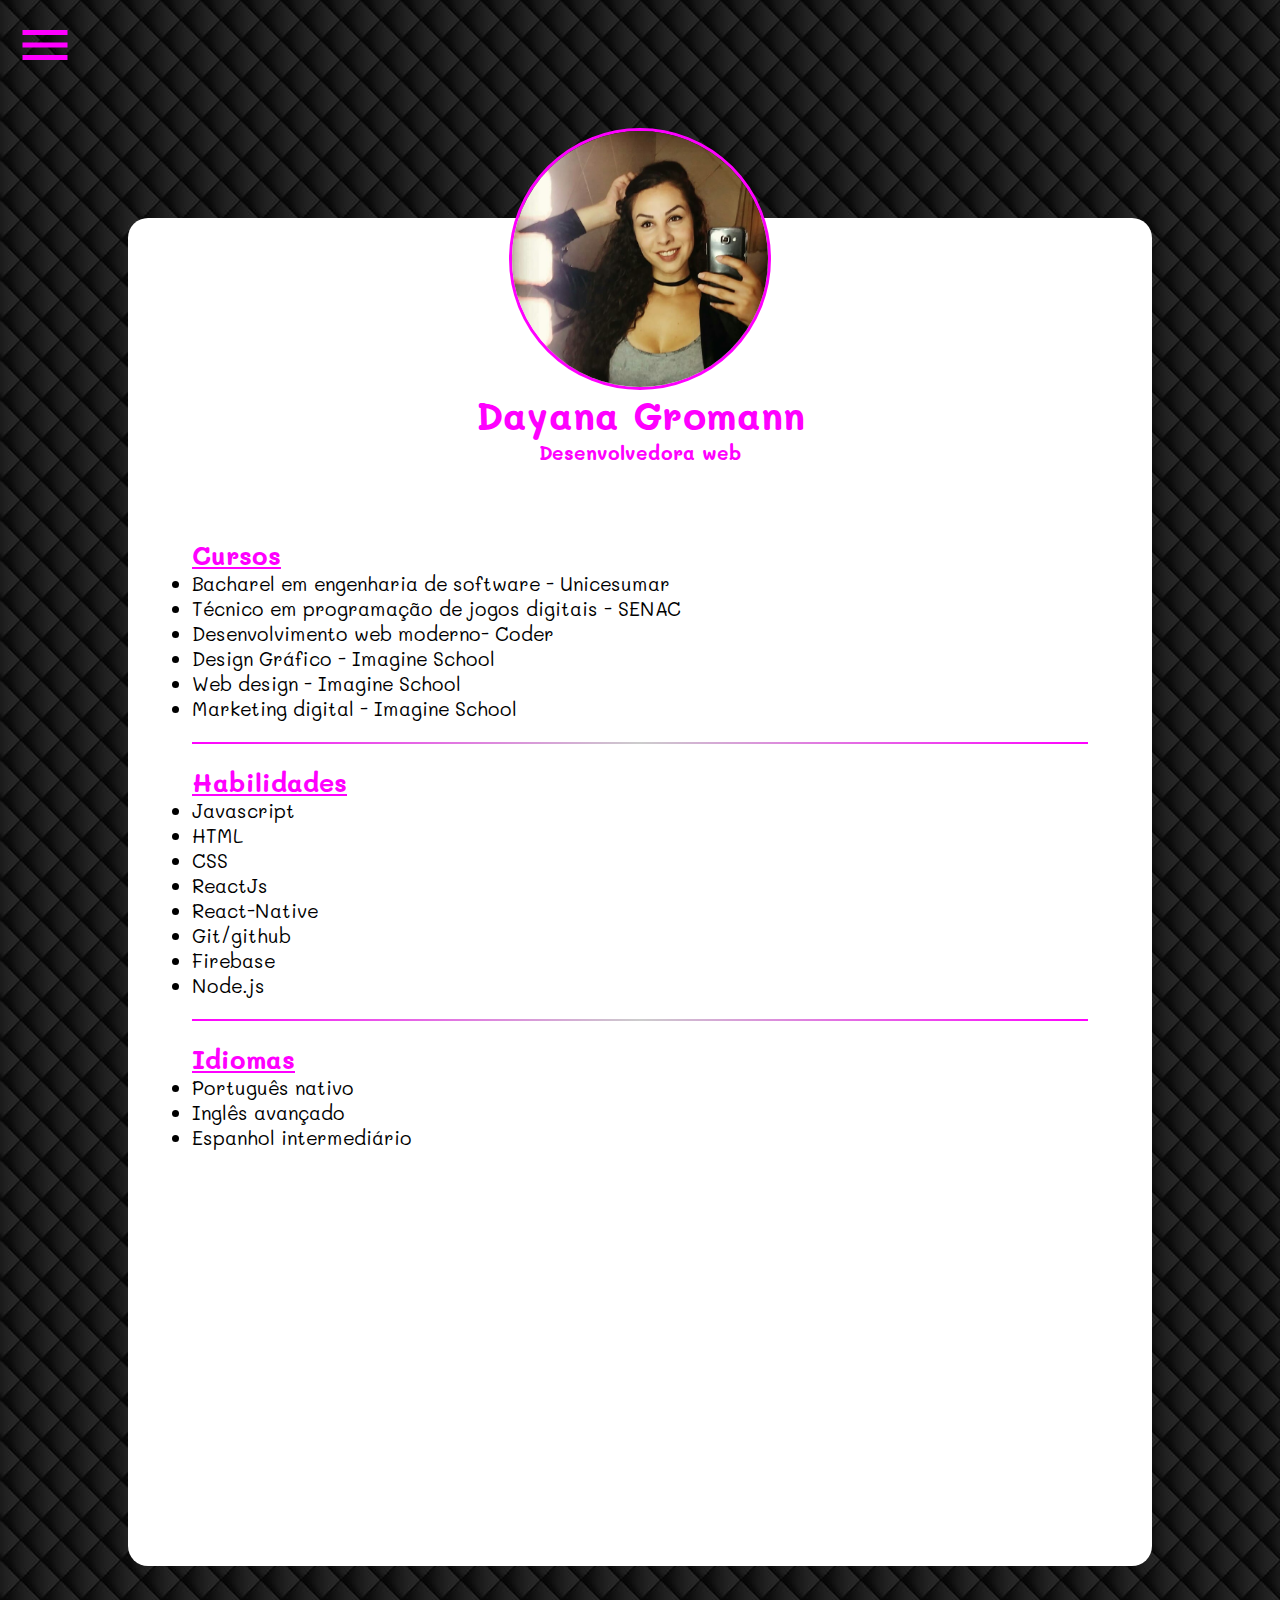
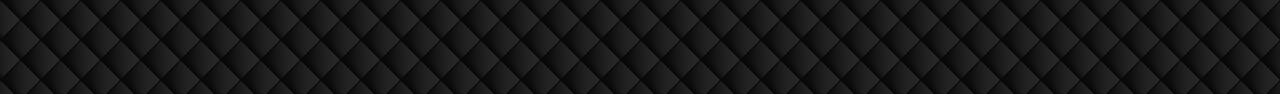
<file: sobre.html>
﻿<html lang="pt-br">
<head>
    <meta charset="utf-8">
    <title> Sobre Dayana Gromann</title>
    <link rel="stylesheet" type="text/css" href="css/menu.css">
    <link rel="stylesheet" type="text/css" href="css/reset.css">
    <link rel="stylesheet" type="text/css" href="css/sobre.css">
    <link rel="stylesheet" href="https://fonts.googleapis.com/icon?family=Material+Icons">
    <link href="https://fonts.googleapis.com/css2?family=Mali:ital,wght@0,300;0,700;1,300;1,700&family=Ubuntu+Mono:ital,wght@0,400;0,700;1,400;1,700&display=swap" rel="stylesheet">
    <meta content="width=device-width, initial-scale=1" name="viewport" />
</head>

<body>

    <!---------------Aqui começa as configurações do menu--------------->

    <input type="checkbox" id=check>
    <label for=check>
        <i class="material-icons abrir" style="color:magenta; font-size:60px;">menu</i>
        <i class="material-icons fechar" style="color:magenta; display: none; font-size:60px;">close</i>
    </label>

    <nav>
        <ul>
            <li><a href="index.html">INÍCIO </a></li>
            <li><a href="sobre.html">SOBRE</a></li>
            <li><a href="portfolio.html">PORTFÓLIO</a></li>
            <li><a href="contato.html">CONTATO</a></li>
        </ul>

    </nav>
    <!-----------------------------------Fim do menu-------------------------------------------------->



    <div class="cabecalho">
        <img src="img/foto.jpg" />
        <h1> Dayana Gromann</h1>
        <h3> Desenvolvedora web</h3>
    </div>

    <div style="height: 10%;"></div>

    <div class="introducao">
        <h2>Cursos</h2>
        <ul>
            <li>Bacharel em engenharia de software - Unicesumar</li>
            <li>Técnico em programação de jogos digitais - SENAC</li>
            <li>Desenvolvimento web moderno- Coder</li>
            <li>Design Gráfico - Imagine School</li>
            <li>Web design - Imagine School</li>
            <li>Marketing digital - Imagine School</li>
        </ul>
        <br />
        <hr />
        <br />
        <h2>Habilidades</h2>
        <ul>
            <li>Javascript</li>
            <li>HTML</li>
            <li>CSS</li>
            <li>ReactJs</li>
            <li>React-Native</li>
            <li>Git/github</li>
            <li>Firebase</li>
            <li>Node.js</li>
        </ul>

    <br />
    <hr />
    <br />

        <h2>Idiomas</h2>
        <ul>
            <li>Português nativo</li>
            <li>Inglês avançado</li>
            <li>Espanhol intermediário</li>
        </ul>
    </div>
    
    

    <script>
        const abrir = document.querySelector('.abrir');
        const fechar = document.querySelector('.fechar');

        document.getElementById('check').onclick = function () {

            if (this.checked) {
                abrir.style.display = "none";
                fechar.style.display = "block";
            } else {
                abrir.style.display = "block";
                fechar.style.display = "none";
            }
        };
    </script>
</body>

</html>
</file>
<file: css/menu.css>
input[type="checkbox"]{
    display: none;
}

nav{
    background-color: rgba(16,16,16,.5);
    width: 350px;
    height: 100%;
    left: -350px;
    position: fixed;
    transition: all .5s;
    z-index: 1;
    
}

input[type="checkbox"]:checked ~ nav
{
    transform: translateX(350px);
}

nav ul {
    top: 70px;
    position: absolute;
    width: 100%;
    list-style: none;
}

nav li{
    font-size: 2vw;
}
nav a{
    color: white;
    display: block;
    padding: 20px 5px;
    text-decoration: none;
    text-align: center;
    
}

a:hover{
    background-color: fuchsia;
    
}

label{
    padding: 15px;
    position: fixed;
    z-index: 2;
}
</file>
<file: css/sobre.css>
﻿.cabecalho img{
    border-radius: 50%;
    width: 50%;
    border: solid;
}

.cabecalho{
   text-align: center;
   padding: 10% 30%;
   position: absolute;
   z-index: -1;
}

.introducao {
    height: 100%;
    padding: 25% 5% 10% 5%;
    width: 70%;
    border-radius: 20px;
    background-color: white;
    position: relative;
    z-index: -2;
    margin: 10%;
    
}
</file>
